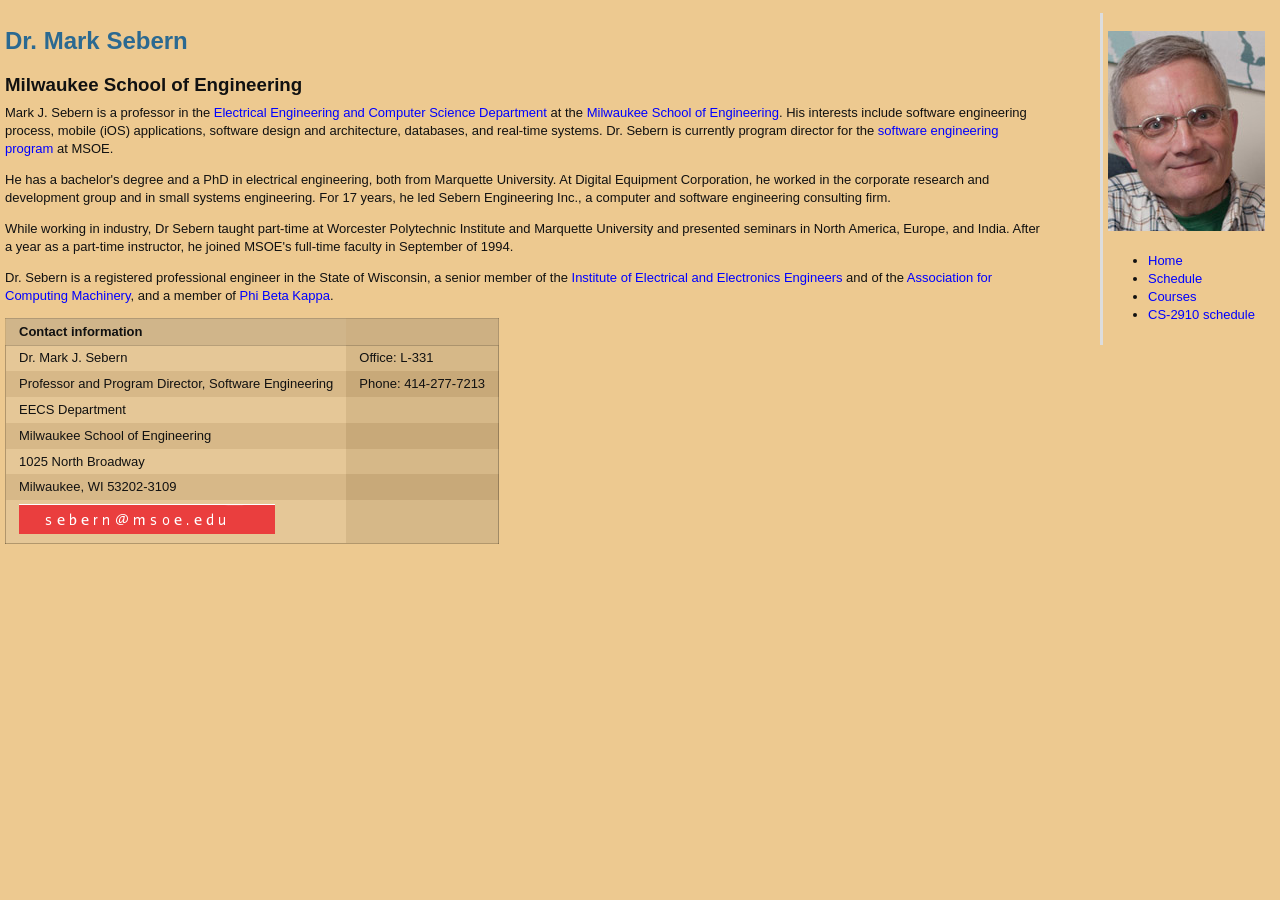
<file: index.html>
<!DOCTYPE html>
<html>
  <head>
    <link rel="stylesheet" type="text/css" href="/style.css"/>
    <meta name="content-type" http-equiv="content-type" value="text/html; utf-8"/>
  </head>
  <body>
<div id="content">
<p><!--MAIN=content-->
<!--navbar.md=navbar--></p>

<h2>Dr. Mark Sebern</h2>

<h3>Milwaukee School of Engineering</h3>

<p>Mark J. Sebern is a professor in the 
<a href="http://www.msoe.edu/eecs">Electrical Engineering and Computer Science Department</a>
at the <a href="http://www.msoe.edu/">Milwaukee School of Engineering</a>.
His interests include software engineering process, mobile (iOS) applications,
software design and architecture, databases, and real-time systems. 
Dr. Sebern is currently program director for the <a href="http://www.msoe.edu/eecs/se/">software engineering program</a> at MSOE.</p>

<p>He has a bachelor's degree and a PhD in electrical engineering, both from Marquette University. 
At Digital Equipment Corporation, he worked in the corporate research and development group and in 
small systems engineering. 
For 17 years, he led Sebern Engineering Inc., a computer and software engineering consulting firm.</p>

<p>While working in industry, Dr Sebern taught part-time at Worcester Polytechnic Institute and 
Marquette University and presented seminars in North America, Europe, and India. 
After a year as a part-time instructor, he joined MSOE's full-time faculty in September of 1994.</p>

<p>Dr. Sebern is a registered professional engineer in the State of Wisconsin, 
a senior member of the <a href="http://www.ieee.org/">Institute of Electrical and Electronics Engineers</a> and of the 
<a href="http://www.acm.org/">Association for Computing Machinery</a>, and a member of <a href="http://www.pbk.org/">Phi Beta Kappa</a>.</p>

<table>
<thead>
<tr>
  <th align="left">Contact information</th>
  <th align="left"></th>
</tr>
</thead>
<tbody>
<tr>
  <td align="left">Dr. Mark J. Sebern</td>
  <td align="left">Office: L-331</td>
</tr>
<tr>
  <td align="left">Professor and Program Director, Software Engineering</td>
  <td align="left">Phone: 414-277-7213</td>
</tr>
<tr>
  <td align="left">EECS Department</td>
  <td align="left"></td>
</tr>
<tr>
  <td align="left">Milwaukee School of Engineering</td>
  <td align="left"></td>
</tr>
<tr>
  <td align="left">1025 North Broadway</td>
  <td align="left"></td>
</tr>
<tr>
  <td align="left">Milwaukee, WI 53202-3109</td>
  <td align="left"></td>
</tr>
<tr>
  <td align="left"><img src="e-sebern2.gif" alt="Email" /></td>
  <td align="left"></td>
</tr>
</tbody>
</table>
</div>
<div id="navbar">
<p><a href="/"><img src="/sebern1.jpg" alt="Mark Sebern" /></a></p>

<ul>
<li><a href="/">Home</a></li>
<li><a href="/office.md">Schedule</a></li>
<li><a href="/courses/">Courses</a></li>
<li><a href="/courses/cs2910-2014-2015/sched.md">CS-2910 schedule</a></li>
</ul>
</div>
  </body>
</html>
</file>
<file: style.css>
body { color: #4a2918; font-family: Arial, Helvetica, Geneva, Swiss, SunSans-Regular; background-color: #edc990 }

* {
    font-family: Helvetica Neue, Helvetica, Arial, sans-serif;
}
body {
    color: #111;
}

pre, code {
    font-family: Monaco, Courier New, monospace;
    font-size: 11px;
}

h1 {
    font-size: 35px;
    font-weight: 100;
    letter-spacing: -1px;
    margin-bottom: -5px;
}
h1 code {
    font-size: 40px;
}

h2 {
    color: rgb(43,105,145);
    font-weight: bold;
    margin-bottom: -5px;
}
h2 code {
    font-size: 22px;
}

h3 {
    margin-bottom: -5px;
}
h3 code {
    font-size: 16px;
}

a {
    color: blue;
    text-decoration: none;
}
a:visited {
    color: navy;
}
a:hover {
    text-decoration: underline;
}

pre {
    border-width: 1px;
    border-color: #777;
    border-style: solid;
    padding: 0.5em;
    background-color: #CCC;
    overflow: auto;
    color: #111;
}

p, li {
    font-size: 13px;
    line-height: 18px;
}

dt, dd {
    font-size: 13px;
    line-height: 18px;
}

table
{
    border:1px solid rgba(0,0,0,0.25);
    border-collapse:collapse;
    display:table;
    empty-cells:hide;
    margin:1px 0 23px;
    padding:2px;
    table-layout:fixed
}

caption
{
    display:table-caption;
    font-weight:700
}

col
{
    display:table-column
}

colgroup
{
    display:table-column-group
}

tbody
{
    display:table-row-group
}

tfoot
{
    display:table-footer-group
}

thead
{
    display:table-header-group
}

td,th
{
    display:table-cell
}

tr
{
    display:table-row
}

table th,table td
{
    font-size: 13px;
    line-height: 18px;
    padding:0.3em 1em
}

table thead
{
    background:rgba(0,0,0,0.15);
    border:1px solid rgba(0,0,0,0.15);
    border-bottom:1px solid rgba(0,0,0,0.2)
}

table tbody
{
    background:rgba(0,0,0,0.05)
}

table tfoot
{
    background:rgba(0,0,0,0.15);
    border:1px solid rgba(0,0,0,0.15);
    border-top:1px solid rgba(0,0,0,0.2)
}

table tr:nth-child(odd),table th:nth-child(odd),table td:nth-child(odd)
{
    background:rgba(255,255,255,0.06)
}

table tr:nth-child(even),table td:nth-child(even)
{
    background:rgba(0,0,0,0.06)
}

ol
{
	list-style:decimal;
}

ol ol
{
	list-style:lower-alpha;
}

li > p {
    margin: 0px;
}

#content
{
	position:absolute;
	left: 2px;
	padding: 3px 0;
	margin-right: 15em;
	margin-left: 3px;
	margin-top: 3px;
	margin-bottom: 3px;
	display: inline;
}

#content h2 { margin: 0; }

#navbar
{
	position:absolute;
	right: 2px;
	width: 10em;
	padding: 5px 5px;
	margin: 5px;
	display: inline;
	border-left: medium solid #DDDDDD;
}

@media print 
{
	#navbar {display:none;}	
	#content {margin-right:0;}
}

#navbar h3 { margin: 0; }
</file>
